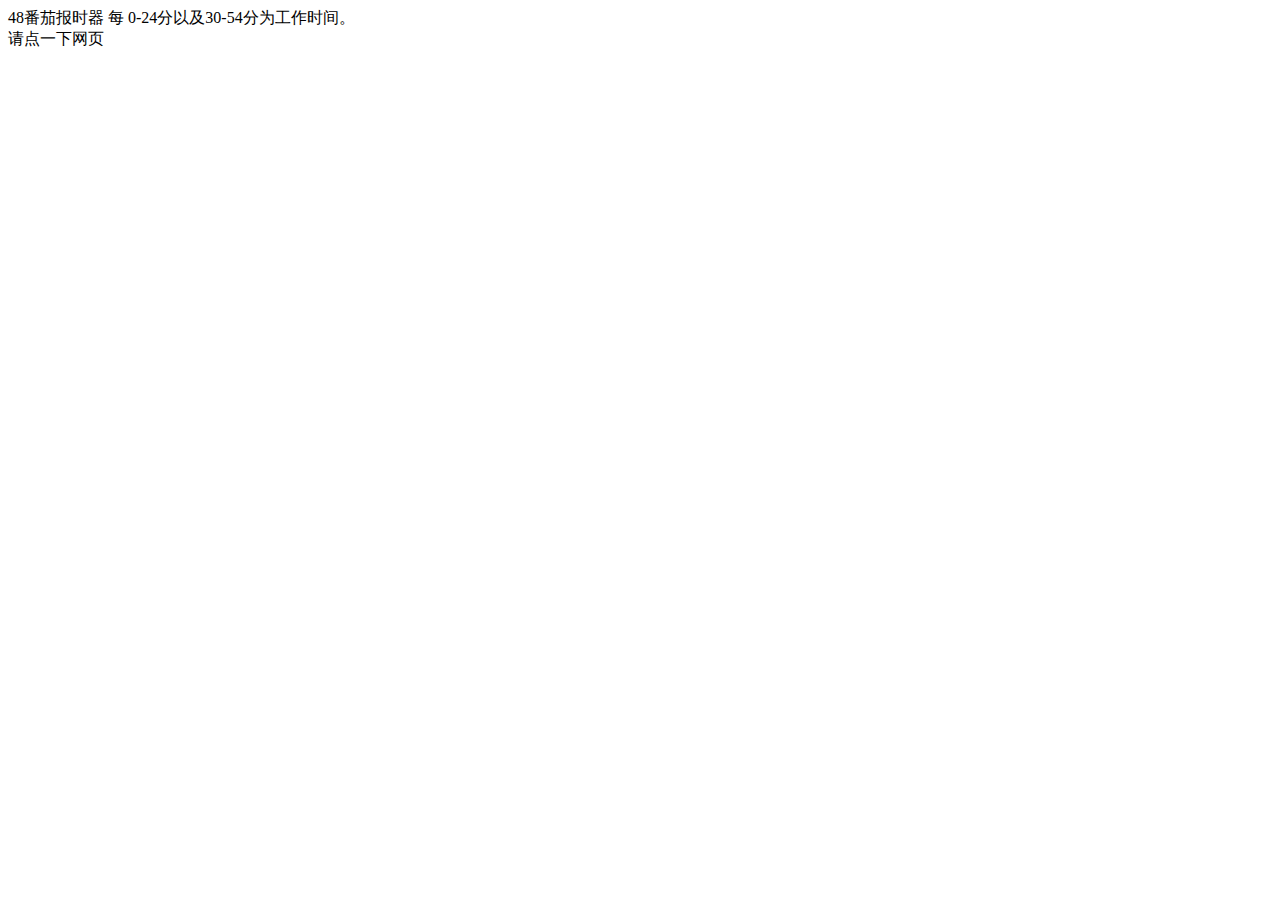
<file: TomatoTicker/index.html>
<!DOCTYPE html>

<head>
    <meta http-equiv="Content-Type" content="text/html;charset=UTF-8">
    <title>48番茄报时器</title>
</head>

<body>
    48番茄报时器 每 0-24分以及30-54分为工作时间。
    <div class="stat">请点一下网页</div>
</body>

<script src="app.js"></script>
</file>
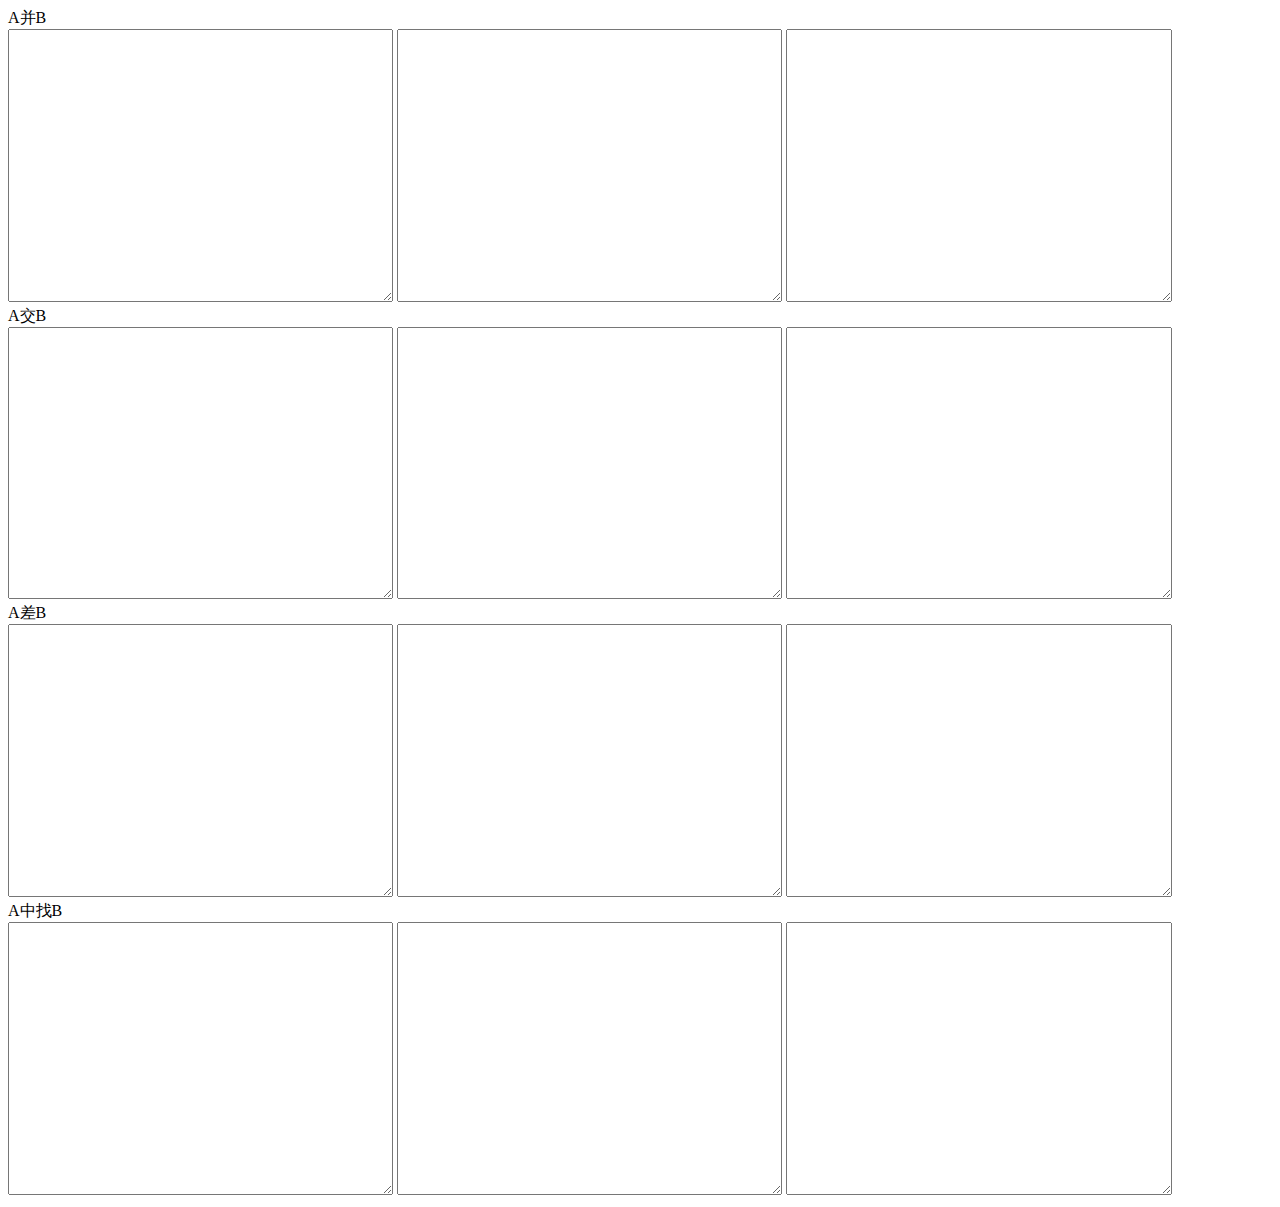
<file: JS集合运算.html>
<!DOCTYPE html>
<html>

<head>
    <title>JS集合运算</title>
    <style>
        .setcalc textarea {
            width: 30%;
            height: 20em;
        }
    </style>
</head>

<body>

    A并B
    <div class="setcalc setcalc-union">
        <textarea id="a"></textarea>
        <textarea id="b"></textarea>
        <textarea id="c"></textarea>
    </div>

    A交B
    <div class="setcalc setcalc-intersection">
        <textarea id="a"></textarea>
        <textarea id="b"></textarea>
        <textarea id="c"></textarea>
    </div>

    A差B
    <div class="setcalc setcalc-difference">
        <textarea id="a"></textarea>
        <textarea id="b"></textarea>
        <textarea id="c"></textarea>
    </div>

    A中找B
    <div class="setcalc setcalc-matches">
        <textarea id="a"></textarea>
        <textarea id="b"></textarea>
        <textarea id="c"></textarea>
    </div>


    <script>
        /* 并集 */
        union = (a, b) => a.concat(b.filter(v => !a.includes(v))); /* [1,2,3,4,5] */
        /* 交集 */
        intersection = (a, b) => a.filter(v => b.includes(v)); /* [2] */
        /* 差集 */
        difference = (a, b) => a.concat(b).filter(v => !a.includes(v) || !b.includes(v)); /* [1,3,4,5] */
        /* 减集 */
        subtract = (a, b) => a.filter(v => !b.includes(v)); /* [2] */



        [...(document.querySelectorAll(".setcalc.setcalc-union"))].map(
            e => {
                var a = e.querySelector("#a")
                var b = e.querySelector("#b")
                var c = e.querySelector("#c")
                let onchange = () => (c.value = union(a.value.split('\n'), b.value.split('\n')).join('\n'))
                a.addEventListener("change", onchange, false);
                b.addEventListener("change", onchange, false);
            });
        [...(document.querySelectorAll(".setcalc.setcalc-intersection"))].map(
            e => {
                var a = e.querySelector("#a")
                var b = e.querySelector("#b")
                var c = e.querySelector("#c")
                let onchange = () => (c.value = intersection(a.value.split('\n'), b.value.split('\n')).join('\n'))
                a.addEventListener("change", onchange, false);
                b.addEventListener("change", onchange, false);
            });
        [...(document.querySelectorAll(".setcalc.setcalc-difference"))].map(
            e => {
                var a = e.querySelector("#a")
                var b = e.querySelector("#b")
                var c = e.querySelector("#c")
                let onchange = () => (c.value = difference(a.value.split('\n'), b.value.split('\n')).join('\n'))
                a.addEventListener("change", onchange, false);
                b.addEventListener("change", onchange, false);
            });

        [...(document.querySelectorAll(".setcalc.setcalc-matches"))].map(
            e => {
                var a = e.querySelector("#a")
                var b = e.querySelector("#b")
                var c = e.querySelector("#c")
                let onchange = () => (c.value = matches(a.value.split('\n'), b.value.split('\n')).join('\n'))
                a.addEventListener("change", onchange, false);
                b.addEventListener("change", onchange, false);
            });
    </script>

</body>

</html>
</file>
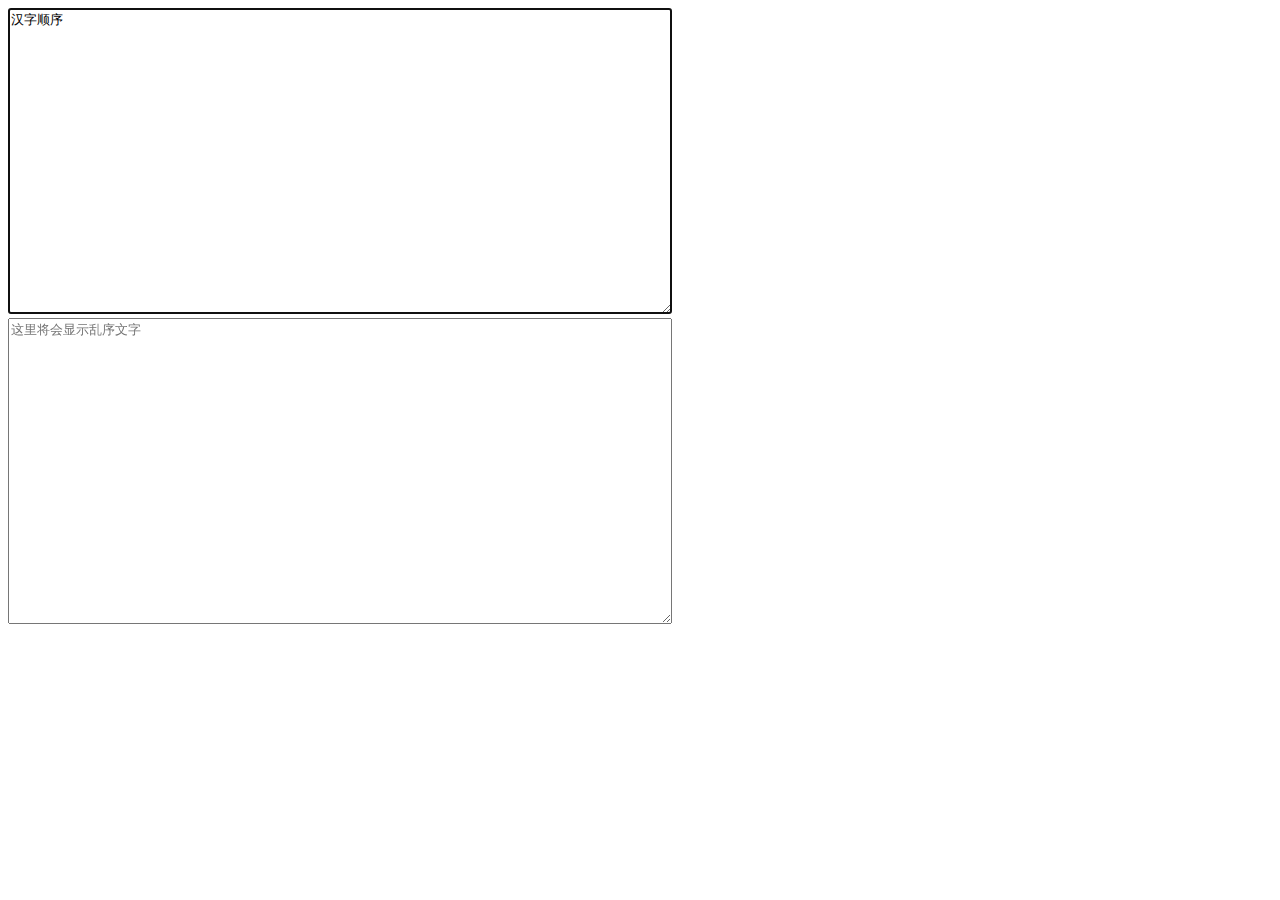
<file: (20200225)雪星的js盒子/汉顺字序.html>
<!DOCTYPE html>
<html>

<head>
    <title>JS集合运算</title>
    <style>
        .setcalc textarea {
            width: 30%;
            height: 20em;
        }
    </style>
</head>

<body>

<script>
    var 序 = () =>
        document.querySelector('#out').value =
        document.querySelector('#in').value
        .replace(
            /[\u4e00-\u9fa5]{3}(?=[\u4e00-\u9fa5])/g,
            e => e[0] + e[2] + e[1]
        );
</script>
<div>
    <textarea rows=20 cols=80 id="in" autofocus=true oninput="序()" placeholder="在这里输入文字将会自动乱序显示在下面">汉字顺序</textarea>
    <textarea rows=20 cols=80 id="out" readonly=true placeholder="这里将会显示乱序文字" ss-value=out></textarea>
</div>
</body>
</html>
</file>
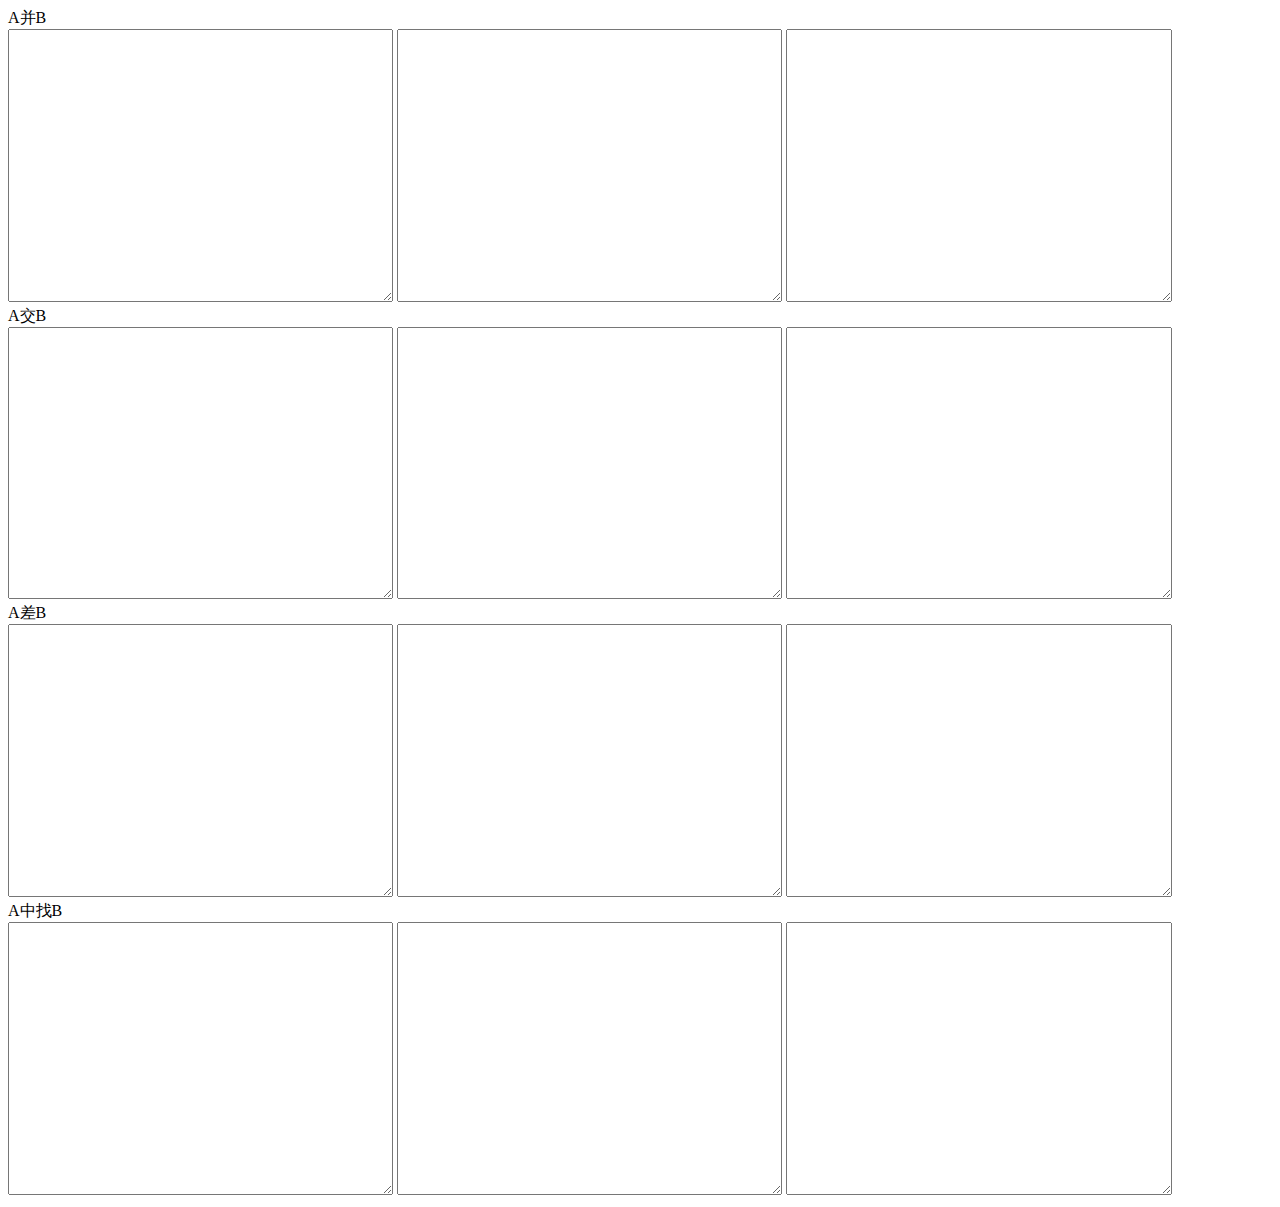
<file: (20200225)雪星的js盒子/集合运算.html>
<!DOCTYPE html>
<html>

<head>
    <title>JS集合运算</title>
    <style>
        .setcalc textarea {
            width: 30%;
            height: 20em;
        }
    </style>
</head>

<body>

    A并B
    <div class="setcalc setcalc-union">
        <textarea id="a"></textarea>
        <textarea id="b"></textarea>
        <textarea id="c"></textarea>
    </div>

    A交B
    <div class="setcalc setcalc-intersection">
        <textarea id="a"></textarea>
        <textarea id="b"></textarea>
        <textarea id="c"></textarea>
    </div>

    A差B
    <div class="setcalc setcalc-difference">
        <textarea id="a"></textarea>
        <textarea id="b"></textarea>
        <textarea id="c"></textarea>
    </div>

    A中找B
    <div class="setcalc setcalc-matches">
        <textarea id="a"></textarea>
        <textarea id="b"></textarea>
        <textarea id="c"></textarea>
    </div>


    <script>
        /* 并集 */
        union = (a, b) => a.concat(b.filter(v => !a.includes(v))); /* [1,2,3,4,5] */
        /* 交集 */
        intersection = (a, b) => a.filter(v => b.includes(v)); /* [2] */
        /* 差集 */
        difference = (a, b) => a.concat(b).filter(v => !a.includes(v) || !b.includes(v)); /* [1,3,4,5] */
        /* 减集 */
        subtract = (a, b) => a.filter(v => !b.includes(v)); /* [2] */
        [...(document.querySelectorAll(".setcalc.setcalc-union"))].map(
            e => {
                var a = e.querySelector("#a")
                var b = e.querySelector("#b")
                var c = e.querySelector("#c")
                let onchange = () => (c.value = union(a.value.split('\n'), b.value.split('\n')).join('\n'))
                a.addEventListener("change", onchange, false);
                b.addEventListener("change", onchange, false);
            });
        [...(document.querySelectorAll(".setcalc.setcalc-intersection"))].map(
            e => {
                var a = e.querySelector("#a")
                var b = e.querySelector("#b")
                var c = e.querySelector("#c")
                let onchange = () => (c.value = intersection(a.value.split('\n'), b.value.split('\n')).join('\n'))
                a.addEventListener("change", onchange, false);
                b.addEventListener("change", onchange, false);
            });
        [...(document.querySelectorAll(".setcalc.setcalc-difference"))].map(
            e => {
                var a = e.querySelector("#a")
                var b = e.querySelector("#b")
                var c = e.querySelector("#c")
                let onchange = () => (c.value = difference(a.value.split('\n'), b.value.split('\n')).join('\n'))
                a.addEventListener("change", onchange, false);
                b.addEventListener("change", onchange, false);
            });

        [...(document.querySelectorAll(".setcalc.setcalc-matches"))].map(
            e => {
                var a = e.querySelector("#a")
                var b = e.querySelector("#b")
                var c = e.querySelector("#c")
                let onchange = () => (c.value = matches(a.value.split('\n'), b.value.split('\n')).join('\n'))
                a.addEventListener("change", onchange, false);
                b.addEventListener("change", onchange, false);
            });
    </script>

</body>

</html>
</file>
